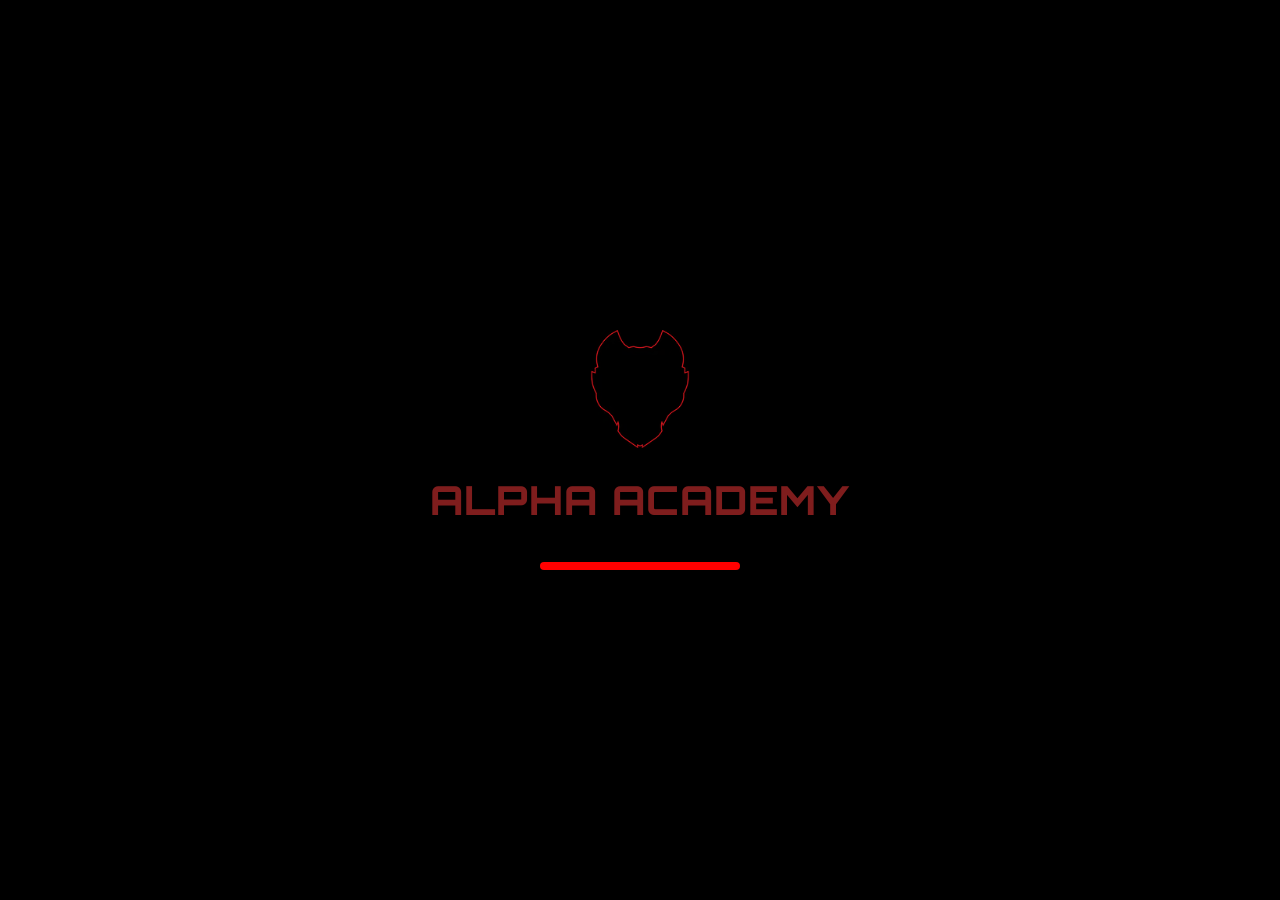
<file: free_class_page.html>
<!DOCTYPE html>
<html lang="en">
<head>
  <meta charset="UTF-8" />
  <meta name="viewport" content="width=device-width, initial-scale=1.0"/>
  <title>Book Your Free Class | Alpha</title>
  <link href="https://fonts.googleapis.com/css2?family=Orbitron:wght@700&display=swap" rel="stylesheet">
  <link rel="stylesheet" href="https://cdnjs.cloudflare.com/ajax/libs/font-awesome/6.4.0/css/all.min.css"/>

  <link rel="stylesheet" href="styles.css">
  <link rel="icon" type="image/png" href="/log_alpha.png" sizes="32x32">
  <link rel="manifest" href="/site.webmanifest">
  <style>
    :root {
      --primary-red: #7f1d1d;
      --dark-black: #0a0a0a;
      --light-red: #ef4444;
    }

    * {
      margin: 0;
      padding: 0;
      box-sizing: border-box;
      font-family: 'Orbitron', sans-serif;
    }

    body {
      background: radial-gradient(circle at center, #1a0000, #000);
      color: white;
      overflow-x: hidden;
    }

    #alpha-loader-wrapper {
      position: fixed;
      top: 0;
      left: 0;
      width: 100vw;
      height: 100vh;
      background-color: black;
      display: flex;
      justify-content: center;
      align-items: center;
      flex-direction: column;
      z-index: 9999;
    }

    #alpha-loader-image {
      width: 100px;
      height: auto;
      margin-bottom: 20px;
    }

    #alpha-loader-text {
      font-size: 2.5rem;
      font-weight: 800;
      color: var(--primary-red);
      margin-bottom: 30px;
      letter-spacing: 1px;
    }

    #alpha-progress-bar {
      width: 200px;
      height: 8px;
      background-color: #333;
      border-radius: 20px;
      overflow: hidden;
    }

    #alpha-progress-fill {
      height: 100%;
      width: 0%;
      background-color: red;
      animation: alpha-fill-bar 2s linear forwards;
    }

    @keyframes alpha-fill-bar {
      from { width: 0%; }
      to { width: 100%; }
    }

    .container {
      text-align: center;
      padding: 100px 20px 60px; /* More bottom padding for button */
      position: relative;
      z-index: 2;
    }

    .container h1 {
      font-size: 2.5rem;
      color: var(--light-red);
      margin-bottom: 40px;
      animation: fadeInDown 1.2s ease;
    }

    .cards {
      display: flex;
      justify-content: center;
      flex-wrap: wrap;
      gap: 30px;
      animation: fadeInUp 1.5s ease;
      margin-bottom: 60px; /* Space below cards for the button */
    }

    .card {
      background-color: rgba(127, 29, 29, 0.85);
      padding: 25px;
      border-radius: 20px;
      width: 250px;
      text-align: center;
      box-shadow: 0 0 25px rgba(239, 68, 68, 0.5);
      transition: transform 0.3s ease, box-shadow 0.3s ease;
      backdrop-filter: blur(6px);
      animation: floatCard 4s ease-in-out infinite;
    }

    .card:hover {
      transform: translateY(-10px);
      box-shadow: 0 0 45px rgba(239, 68, 68, 0.7);
    }

    .card i {
      font-size: 2.5rem;
      margin-bottom: 15px;
      color: white;
    }

    .card h2 {
      font-size: 1.2rem;
      margin-bottom: 10px;
    }

    .card p {
      font-size: 0.95rem;
      color: #ddd;
    }

    .whatsapp-btn {
      margin-top: 15px;
      background-color: #25d366;
      border: none;
      color: white;
      padding: 10px 15px;
      border-radius: 10px;
      font-weight: bold;
      cursor: pointer;
      transition: background-color 0.3s ease;
    }

    .whatsapp-btn:hover {
      background-color: #1ebc59;
    }

    .back-btn {
      position: fixed;
      top: 20px;
      left: 20px;
      background-color: #450a0a;
      color: white;
      border: none;
      padding: 10px 20px;
      border-radius: 20px;
      font-size: 1rem;
      cursor: pointer;
      z-index: 50;
      transition: background-color 0.3s ease;
    }

    .back-btn:hover {
      background-color: #7f1d1d;
    }

    /* Particle background */
    .particles {
      position: fixed;
      width: 100%;
      height: 100%;
      background: transparent;
      overflow: hidden;
      z-index: 1;
    }

    .particle {
      position: absolute;
      width: 10px;
      height: 10px;
      background: rgba(255, 0, 0, 0.2);
      border-radius: 50%;
      animation: floatParticle 10s infinite ease-in-out;
    }

    @keyframes floatCard {
      0%, 100% { transform: translateY(0); }
      50% { transform: translateY(-8px); }
    }

    @keyframes floatParticle {
      0% { transform: translateY(0) translateX(0); opacity: 0.5; }
      50% { transform: translateY(-40px) translateX(10px); opacity: 1; }
      100% { transform: translateY(0) translateX(0); opacity: 0.5; }
    }

    @keyframes fadeInDown {
      from { opacity: 0; transform: translateY(-30px); }
      to { opacity: 1; transform: translateY(0); }
    }

    @keyframes fadeInUp {
      from { opacity: 0; transform: translateY(30px); }
      to { opacity: 1; transform: translateY(0); }
    }

    /* The centered big Contact button below the cards */
    .contact-button {
      display: inline-block;
      background: linear-gradient(135deg, #8B0000, #330000);
      color: white;
      border-radius: 30px;
      padding: 20px 60px;
      border: 3px solid #8B0000;
      font-weight: 900;
      font-family: 'Orbitron', sans-serif;
      font-size: 1.6rem;
      cursor: pointer;
      box-shadow: 0 0 30px #8B0000;
      transition: 0.3s ease;
      text-decoration: none;
      user-select: none;
      animation: fadeInUp 1s ease;
      margin: 0 auto 50px; /* center with bottom margin */
      display: block;
      max-width: 320px;
      text-align: center;
    }

    .contact-button:hover {
      background: linear-gradient(135deg, #ff0000, #660000);
      box-shadow: 0 0 60px #ff0000;
      border-color: #ff0000;
    }

  </style>
</head>
<body>

<!-- Loader -->
<div id="alpha-loader-wrapper">
  <img src="alpha back logo.png" alt="Alpha Logo" id="alpha-loader-image" />
  <h1 id="alpha-loader-text">ALPHA ACADEMY</h1>
  <div id="alpha-progress-bar">
    <div id="alpha-progress-fill"></div>
  </div>
</div>

<!-- Particles -->
<div class="particles">
  <div class="particle" style="top: 10%; left: 20%; animation-delay: 0s;"></div>
  <div class="particle" style="top: 30%; left: 80%; animation-delay: 2s;"></div>
  <div class="particle" style="top: 60%; left: 50%; animation-delay: 4s;"></div>
  <div class="particle" style="top: 80%; left: 10%; animation-delay: 6s;"></div>
  <div class="particle" style="top: 20%; left: 60%; animation-delay: 8s;"></div>
</div>

<!-- Back Button -->
<button class="back-btn" onclick="history.back()">← Back</button>

<!-- Main Content -->
<div class="container">
  <h1>Get Your First Free Class in Alpha</h1>
  <div class="cards">
    <div class="card">
      <i class="fab fa-whatsapp"></i>
      <h2>WhatsApp Us</h2>
      <p>Chat with our team now</p>
      <a href="https://wa.me/971561110892" target="_blank">
        <button class="whatsapp-btn">Message Now</button>
      </a>
    </div>

    <div class="card">
      <i class="fas fa-phone-alt"></i>
      <h2>Give Us a Call</h2>
      <p>Call us for any inquiries</p>
      <a href="tel:+971561110892">
        <button class="whatsapp-btn" style="background-color:#f87171;">Call Now</button>
      </a>
    </div>
  </div>

  <!-- The big centered Contact button -->
  <a href="index.html#contact" class="contact-button" title="Contact us via mail">
    Contact Us Through Mail
  </a>
</div>

<script>
  // Loader fade
  window.addEventListener("load", () => {
    const loader = document.getElementById("alpha-loader-wrapper");
    setTimeout(() => {
      loader.style.transition = "opacity 0.5s ease";
      loader.style.opacity = "0";
      setTimeout(() => loader.style.display = "none", 500);
    }, 2000);
  });
</script>

</body>
</html>
</file>
<file: styles.css>
/* Reset and Base Styles */
* {
    margin: 0;
    padding: 0;
    box-sizing: border-box;
}

html {
    scroll-behavior: smooth;
}


body {
    font-family: 'Montserrat', sans-serif;
    background-color: #000000;
    color: #ffffff;
    line-height: 1.6;
    overflow-x: hidden;
}

.container {
    max-width: 1200px;
    margin: 0 auto;
    padding: 0 20px;
}

/* Color Variables */
:root {
    --primary-red: #dc2626;
    --dark-red: #b91c1c;
    --light-red: #ef4444;
    --pure-black: #000000;
    --dark-gray: #111111;
    --medium-gray: #1f1f1f;
    --light-gray: #333333;
    --pure-white: #ffffff;
    --glow-red: rgba(220, 38, 38, 0.5);
    --glow-white: rgba(255, 255, 255, 0.3);
}

/* Typography */
.section-title {
    font-family: 'Orbitron', monospace;
    font-size: 3rem;
    font-weight: 800;
    text-align: center;
    margin-bottom: 1rem;
    letter-spacing: 2px;
    text-transform: uppercase;
    background: linear-gradient(45deg, var(--primary-red), var(--pure-white));
    -webkit-background-clip: text;
    -webkit-text-fill-color: transparent;
    background-clip: text;
}

.section-subtitle {
    font-family: 'Rajdhani', sans-serif;
    font-size: 1.2rem;
    text-align: center;
    color: #cccccc;
    margin-bottom: 3rem;
    font-weight: 400;
}

.section-divider {
    width: 80px;
    height: 3px;
    background: linear-gradient(90deg, var(--primary-red), var(--pure-white));
    margin: 0 auto 2rem;
    border-radius: 2px;
    box-shadow: 0 0 20px var(--glow-red);
}

.section-header {
    margin-bottom: 4rem;
}

/* Navigation */
.navbar {
    position: fixed;
    top: 0;
    left: 0;
    right: 0;
    z-index: 1000;
    background: rgba(0, 0, 0, 0.95);
    backdrop-filter: blur(10px);
    border-bottom: 1px solid var(--primary-red);
    transition: all 0.3s ease;
}

.navbar.scrolled {
    background: rgba(0, 0, 0, 0.98);
    box-shadow: 0 2px 20px rgba(220, 38, 38, 0.3);
}

.nav-container {
    display: flex;
    justify-content: space-between;
    align-items: center;
    padding: 1rem 2rem;
    max-width: 1200px;
    margin: 0 auto;
}

.nav-logo {
    display: flex;
    align-items: center;
    gap: 10px;
}

.logo-icon, .footer-logo-icon {
    font-size: 2rem;
    color: var(--primary-red);
    text-shadow: 0 0 10px var(--glow-red);
    filter: drop-shadow(0 0 5px var(--glow-red));
}

.footer-logo-icon {
    font-size: 1.5rem;
}

.logo-img, .footer-logo-img {
    width: 40px;
    height: 40px;
    filter: invert(1);
}

.logo-text {
    font-family: 'Orbitron', monospace;
    font-weight: 700;
    font-size: 1.2rem;
    color: var(--primary-red);
    letter-spacing: 1px;
    

}

.nav-menu {
    display: flex;
    gap: 1.5rem;
    list-style: none;
}

.nav-link {
    font-family: 'Rajdhani', sans-serif;
    font-weight: 500;
    font-size: 1.1rem;
    color: var(--pure-white);
    text-decoration: none;
    position: relative;
    transition: all 0.3s ease;
    text-transform: uppercase;
    letter-spacing: 1px;
}

.nav-link:hover {
    color: var(--primary-red);
    text-shadow: 0 0 10px var(--glow-red);
}

.nav-link::after {
    content: '';
    position: absolute;
    bottom: -5px;
    left: 0;
    width: 0;
    height: 2px;
    background: linear-gradient(90deg, var(--primary-red), var(--pure-white));
    transition: width 0.3s ease;
}

.nav-link:hover::after {
    width: 100%;
}

.nav-hamburger {
    display: none;
    font-size: 1.5rem;
    color: var(--primary-red);
    cursor: pointer;
}
/* Base State (Shrunken)
.navbar {
    height: 50px;
    transition: all 0.3s ease;
    overflow: hidden;
}

.nav-container {
    padding: 0.3rem 2rem;
    transition: padding 0.3s ease;
}

.nav-logo img {
    width: 30px;
    height: 30px;
    transition: all 0.3s ease;
}

.logo-text {
    font-size: 0.8rem;
    transition: all 0.3s ease;
}

Expand on Hover
.navbar:hover {
    height: 80px;
}

.navbar:hover .nav-container {
    padding: 1rem 2rem;
}

.navbar:hover .nav-logo img {
    width: 40px;
    height: 40px;
}

.navbar:hover .logo-text {
    font-size: 1.2rem;
}

/* Ensure nav links stay centered vertically */
/* .nav-menu {
    display: flex;
    align-items: center;
    transition: all 0.3s ease;
}

.navbar:hover .nav-link {
    font-size: 1.1rem;
}
/* Compact by default */
/* .navbar {
    height: 50px;
    transition: all 0.3s ease;
    overflow: hidden;
} */

/* .nav-container {
    padding: 0.3rem 2rem;
    transition: padding 0.3s ease;
} */

/* .nav-logo img {
    width: 30px;
    height: 30px;
    transition: all 0.3s ease;
} */

/* .logo-text {
    font-size: 0.8rem;
    transition: all 0.3s ease;
} */

/* Expand on Hover
.navbar:hover {
    height: 80px;
} */

/* .navbar:hover .nav-container {
    padding: 1rem 2rem;
} */

/* .navbar:hover .nav-logo img {
    width: 40px;
    height: 40px;
} */

/* .navbar:hover .logo-text {
    font-size: 1.2rem;
} */ 



/* Hero Section */
.hero {
    height: 150vh;
    position: relative;
    display: flex;
    align-items: center;
    justify-content: center;
    overflow: hidden;
}

.hero-bg {
    position: absolute;
    top: 0;
    left: 0;
    width: 100%;
    height: 100%;
    z-index: -2;
}

.hero-bg-img {
    width: 100%;
    height: 100%;
    object-fit: cover;
    filter: brightness(0.3) contrast(1.2);
}

.hero-overlay {
    position: absolute;
    top: 0;
    left: 0;
    width: 100%;
    height: 100%;
    background: linear-gradient(45deg, rgba(0, 0, 0, 0.8), rgba(220, 38, 38, 0.2));
    z-index: -1;
}

.hero-content {
    text-align: center;
    z-index: 1;
    max-width: 800px;
    padding: 0 2rem;
}

.hero-title {
    font-family: 'Orbitron', monospace;
    font-size: 4rem;
    font-weight: 900;
    margin-bottom: 1.5rem;
    letter-spacing: 3px;
    text-transform: uppercase;
    background: linear-gradient(45deg, var(--primary-red), var(--pure-white));
    -webkit-background-clip: text;
    -webkit-text-fill-color: transparent;
    background-clip: text;
    text-shadow: 0 0 30px var(--glow-red);
}
.hero {
    padding-top: 100spx; /* same as max navbar height */
}

/* Glitch Effect */
.glitch {
    position: relative;
    animation: glitch 2s infinite;
}

.glitch::before,
.glitch::after {
    content: attr(data-text);
    position: absolute;
    top: 0;
    left: 0;
    width: 100%;
    height: 100%;
    background: var(--pure-black);
    overflow: hidden;
    clip: rect(0, 900px, 0, 0);
}

.glitch::before {
    left: 2px;
    text-shadow: -2px 0 var(--primary-red);
    animation: glitch-1 3s infinite linear alternate-reverse;
}

.glitch::after {
    left: -2px;
    text-shadow: -2px 0 var(--pure-white);
    animation: glitch-2 2s infinite linear alternate-reverse;
}

@keyframes glitch {
    0%, 100% { transform: translate(0); }
    20% { transform: translate(-2px, 2px); }
    40% { transform: translate(-2px, -2px); }
    60% { transform: translate(2px, 2px); }
    80% { transform: translate(2px, -2px); }
}

@keyframes glitch-1 {
    0% { clip: rect(42px, 9999px, 44px, 0); }
    5% { clip: rect(12px, 9999px, 59px, 0); }
    10% { clip: rect(48px, 9999px, 29px, 0); }
    15% { clip: rect(42px, 9999px, 73px, 0); }
    20% { clip: rect(63px, 9999px, 27px, 0); }
    25% { clip: rect(34px, 9999px, 55px, 0); }
    30% { clip: rect(86px, 9999px, 73px, 0); }
    35% { clip: rect(20px, 9999px, 20px, 0); }
    40% { clip: rect(26px, 9999px, 60px, 0); }
    45% { clip: rect(25px, 9999px, 66px, 0); }
    50% { clip: rect(57px, 9999px, 98px, 0); }
    55% { clip: rect(5px, 9999px, 46px, 0); }
    60% { clip: rect(82px, 9999px, 31px, 0); }
    65% { clip: rect(54px, 9999px, 27px, 0); }
    70% { clip: rect(28px, 9999px, 99px, 0); }
    75% { clip: rect(45px, 9999px, 69px, 0); }
    80% { clip: rect(23px, 9999px, 85px, 0); }
    85% { clip: rect(54px, 9999px, 84px, 0); }
    90% { clip: rect(45px, 9999px, 47px, 0); }
    95% { clip: rect(37px, 9999px, 20px, 0); }
    100% { clip: rect(4px, 9999px, 91px, 0); }
}

@keyframes glitch-2 {
    0% { clip: rect(65px, 9999px, 100px, 0); }
    5% { clip: rect(52px, 9999px, 74px, 0); }
    10% { clip: rect(79px, 9999px, 85px, 0); }
    15% { clip: rect(75px, 9999px, 5px, 0); }
    20% { clip: rect(67px, 9999px, 61px, 0); }
    25% { clip: rect(14px, 9999px, 79px, 0); }
    30% { clip: rect(1px, 9999px, 66px, 0); }
    35% { clip: rect(86px, 9999px, 30px, 0); }
    40% { clip: rect(23px, 9999px, 98px, 0); }
    45% { clip: rect(85px, 9999px, 55px, 0); }
    50% { clip: rect(48px, 9999px, 35px, 0); }
    55% { clip: rect(86px, 9999px, 98px, 0); }
    60% { clip: rect(73px, 9999px, 83px, 0); }
    65% { clip: rect(15px, 9999px, 15px, 0); }
    70% { clip: rect(14px, 9999px, 73px, 0); }
    75% { clip: rect(59px, 9999px, 32px, 0); }
    80% { clip: rect(29px, 9999px, 40px, 0); }
    85% { clip: rect(44px, 9999px, 94px, 0); }
    90% { clip: rect(82px, 9999px, 20px, 0); }
    95% { clip: rect(69px, 9999px, 40px, 0); }
    100% { clip: rect(63px, 9999px, 29px, 0); }
}

.hero-subtitle {
    font-family: 'Rajdhani', sans-serif;
    font-size: 1.3rem;
    margin-bottom: 2.5rem;
    color: #cccccc;
    font-weight: 400;
    max-width: 600px;
    margin-left: auto;
    margin-right: auto;
}

.hero-cta {
    margin-bottom: 3rem;
}

/* Buttons */
.primary-btn {
    background: linear-gradient(45deg, var(--primary-red), var(--dark-red));
    color: var(--pure-white);
    border: none;
    padding: 15px 40px;
    font-size: 1.1rem;
    font-family: 'Rajdhani', sans-serif;
    font-weight: 600;
    text-transform: uppercase;
    letter-spacing: 1px;
    cursor: pointer;
    border-radius: 50px;
    transition: all 0.3s ease;
    position: relative;
    overflow: hidden;
    display: inline-flex;
    align-items: center;
    gap: 10px;
}

.glow-btn {
    box-shadow: 0 0 20px var(--glow-red);
}

.glow-btn:hover {
    box-shadow: 0 0 30px var(--glow-red), 0 0 40px var(--glow-red);
    transform: translateY(-2px);
}

.glow-btn::before {
    content: '';
    position: absolute;
    top: 0;
    left: -100%;
    width: 100%;
    height: 100%;
    background: linear-gradient(90deg, transparent, rgba(255, 255, 255, 0.2), transparent);
    transition: left 0.5s;
}

.glow-btn:hover::before {
    left: 100%;
}

/* Scroll Indicator */
.scroll-indicator {
    position: absolute;
    bottom: 30px;
    left: 10%;
    
    transform: translateX(-50%);
    animation: bounce 2s infinite;
}

.scroll-arrow {
    font-size: 1.5rem;
    color: var(--primary-red);
    text-shadow: 0 0 10px var(--glow-red);
}

@keyframes bounce {
    0%, 20%, 50%, 80%, 100% { transform: translateY(0) translateX(-50%); }
    40% { transform: translateY(-10px) translateX(-50%); }
    60% { transform: translateY(-5px) translateX(-50%); }
}

/* About Section */
.about {
    padding: 8rem 0;
    background: linear-gradient(135deg, var(--pure-black), var(--dark-gray));
}

.about-content {
    display: grid;
    grid-template-columns: 1fr 1fr;
    gap: 4rem;
    align-items: center;
}

.about-text h3 {
    font-family: 'Orbitron', monospace;
    font-size: 2rem;
    margin-bottom: 1.5rem;
    color: var(--primary-red);
    font-weight: 600;
}

.about-description {
    font-size: 1.1rem;
    line-height: 1.8;
    margin-bottom: 1.5rem;
    color: #cccccc;
}

.about-stats {
    display: flex;
    gap: 2rem;
    margin-top: 2rem;
}

.stat-item {
    text-align: center;
}

.stat-number {
    display: block;
    font-family: 'Orbitron', monospace;
    font-size: 2.5rem;
    font-weight: 800;
    color: var(--primary-red);
    text-shadow: 0 0 20px var(--glow-red);
}

.stat-label {
    font-family: 'Rajdhani', sans-serif;
    font-size: 0.9rem;
    color: #999999;
    text-transform: uppercase;
    letter-spacing: 1px;
}

.about-image {
    position: relative;
}

.image-container {
    position: relative;
    border-radius: 10px;
    overflow: hidden;
    box-shadow: 0 10px 40px rgba(0, 0, 0, 0.5);
}

.about-img {
    width: 100%;
    height: 400px;
    object-fit: cover;
    border-radius: 10px;
    transition: transform 0.3s ease;
}

.image-container:hover .about-img {
    transform: scale(1.05);
}

.image-glow {
    position: absolute;
    top: 0;
    left: 0;
    right: 0;
    bottom: 0;
    background: linear-gradient(45deg, rgba(220, 38, 38, 0.2), transparent);
    border-radius: 10px;
    pointer-events: none;
}

/* Programs Section */
.programs {
    padding: 8rem 0;
    background: var(--medium-gray);
}

.programs-grid {
    display: grid;
    grid-template-columns: repeat(auto-fit, minmax(350px, 1fr));
    gap: 3rem;
    margin-top: 4rem;
}

.program-card {
    height: 400px;
    perspective: 1000px;
    cursor: pointer;
}

.card-inner {
    position: relative;
    width: 100%;
    height: 100%;
    text-align: center;
    transition: transform 0.8s;
    transform-style: preserve-3d;
}

.program-card:hover .card-inner {
    transform: rotateY(180deg);
}

.card-front, .card-back {
    position: absolute;
    width: 100%;
    height: 100%;
    backface-visibility: hidden;
    border-radius: 15px;
    overflow: hidden;
    border: 2px solid var(--primary-red);
    box-shadow: 0 10px 30px rgba(220, 38, 38, 0.3);
}

.card-back {
    transform: rotateY(180deg);
    background: linear-gradient(135deg, var(--dark-gray), var(--pure-black));
    display: flex;
    align-items: center;
    justify-content: center;
    padding: 2rem;
}

.card-image {
    position: relative;
    height: 70%;
    overflow: hidden;
}

.card-image img {
    width: 100%;
    height: 100%;
    object-fit: cover;
    transition: transform 0.3s ease;
}

.card-overlay {
    position: absolute;
    top: 0;
    left: 0;
    right: 0;
    bottom: 0;
    background: linear-gradient(to bottom, transparent, rgba(0, 0, 0, 0.8));
}

.card-content {
    position: absolute;
    bottom: 0;
    left: 0;
    right: 0;
    padding: 2rem;
    background: linear-gradient(to top, var(--pure-black), transparent);
}

.card-title {
    font-family: 'Orbitron', monospace;
    font-size: 1.8rem;
    font-weight: 700;
    margin-bottom: 0.5rem;
    color: var(--primary-red);
    text-shadow: 0 0 10px var(--glow-red);
}

.card-subtitle {
    font-family: 'Rajdhani', sans-serif;
    font-size: 1rem;
    color: #cccccc;
    text-transform: uppercase;
    letter-spacing: 1px;
}

.card-back-content h3 {
    font-family: 'Orbitron', monospace;
    font-size: 1.5rem;
    margin-bottom: 1.5rem;
    color: var(--primary-red);
}

.card-features {
    list-style: none;
    margin-bottom: 2rem;
}

.card-features li {
    display: flex;
    align-items: center;
    margin-bottom: 0.8rem;
    font-family: 'Rajdhani', sans-serif;
    font-size: 1rem;
}

.card-features i {
    color: var(--primary-red);
    margin-right: 10px;
    font-size: 0.8rem;
}

.card-btn {
    background: linear-gradient(45deg, var(--primary-red), var(--dark-red));
    color: var(--pure-white);
    border: none;
    padding: 12px 30px;
    border-radius: 25px;
    font-family: 'Rajdhani', sans-serif;
    font-weight: 600;
    text-transform: uppercase;
    cursor: pointer;
    transition: all 0.3s ease;
    box-shadow: 0 5px 15px var(--glow-red);
}

.card-btn:hover {
    box-shadow: 0 8px 25px var(--glow-red);
    transform: translateY(-2px);
}

/* Coaching Section */
.coaching {
    padding: 8rem 0;
    background: linear-gradient(135deg, var(--pure-black), var(--dark-gray));
}

.coaching-benefits {
    display: grid;
    grid-template-columns: repeat(auto-fit, minmax(250px, 1fr));
    gap: 3rem;
    margin-top: 4rem;
}

.benefit-item {
    display: flex;
    align-items: flex-start;
    gap: 1.5rem;
    padding: 2rem;
    background: var(--medium-gray);
    border-radius: 15px;
    border: 1px solid var(--light-gray);
    transition: all 0.3s ease;
    position: relative;
    overflow: hidden;
}

.benefit-item::before {
    content: '';
    position: absolute;
    top: 0;
    left: 0;
    width: 100%;
    height: 3px;
    background: linear-gradient(90deg, var(--primary-red), var(--pure-white));
    transform: scaleX(0);
    transition: transform 0.3s ease;
}

.benefit-item:hover::before {
    transform: scaleX(1);
}

.benefit-item:hover {
    transform: translateY(-5px);
    box-shadow: 0 15px 30px rgba(220, 38, 38, 0.2);
}

.benefit-icon {
    font-size: 2.5rem;
    color: var(--primary-red);
    text-shadow: 0 0 20px var(--glow-red);
    flex-shrink: 0;
}

.benefit-content h3 {
    font-family: 'Orbitron', monospace;
    font-size: 1.3rem;
    margin-bottom: 0.8rem;
    color: var(--pure-white);
    font-weight: 600;
}

.benefit-content p {
    color: #cccccc;
    line-height: 1.6;
    font-family: 'Rajdhani', sans-serif;
    font-size: 1rem;
}

/* Philosophy Section */
.philosophy {
    padding: 8rem 0;
    position: relative;
    background: var(--medium-gray);
    overflow: hidden;
}

.philosophy-bg {
    position: absolute;
    top: 0;
    left: 0;
    width: 100%;
    height: 100%;
    background: url('data:image/svg+xml,<svg xmlns="http://www.w3.org/2000/svg" viewBox="0 0 100 100"><defs><pattern id="grain" width="100" height="100" patternUnits="userSpaceOnUse"><circle cx="50" cy="50" r="1" fill="%23dc2626" opacity="0.1"/></pattern></defs><rect width="100" height="100" fill="url(%23grain)"/></svg>');
    z-index: -1;
}

.philosophy-overlay {
    position: absolute;
    top: 0;
    left: 0;
    width: 100%;
    height: 100%;
    background: linear-gradient(45deg, rgba(0, 0, 0, 0.8), rgba(220, 38, 38, 0.1));
}

.philosophy-content {
    display: grid;
    grid-template-columns: 1fr 1fr;
    gap: 4rem;
    align-items: center;
}

.philosophy-values {
    display: flex;
    flex-direction: column;
    gap: 3rem;
}

.value-item {
    text-align: center;
    padding: 2rem;
    background: rgba(0, 0, 0, 0.5);
    border-radius: 15px;
    border: 1px solid var(--primary-red);
    backdrop-filter: blur(10px);
    transition: all 0.3s ease;
}

.value-item:hover {
    transform: translateY(-5px);
    box-shadow: 0 15px 30px var(--glow-red);
}

.value-icon {
    font-size: 3rem;
    color: var(--primary-red);
    margin-bottom: 1rem;
    text-shadow: 0 0 20px var(--glow-red);
}

.value-item h3 {
    font-family: 'Orbitron', monospace;
    font-size: 1.5rem;
    margin-bottom: 1rem;
    color: var(--pure-white);
    font-weight: 700;
    letter-spacing: 2px;
}

.value-item p {
    color: #cccccc;
    font-family: 'Rajdhani', sans-serif;
    font-size: 1rem;
    line-height: 1.6;
}

.philosophy-quotes {
    position: relative;
    display: flex;
    align-items: center;
    justify-content: center;
    min-height: 300px;
}

.quote-container {
    position: relative;
    width: 100%;
    height: 200px;
}

.philosophy-quote {
    position: absolute;
    top: 50%;
    left: 50%;
    transform: translate(-50%, -50%);
    font-family: 'Orbitron', monospace;
    font-size: 1.5rem;
    font-style: italic;
    text-align: center;
    color: var(--pure-white);
    opacity: 0;
    transition: opacity 1s ease-in-out;
    max-width: 400px;
    line-height: 1.4;
    text-shadow: 0 0 10px var(--glow-white);
}

.philosophy-quote.active {
    opacity: 1;
}

.philosophy-quote::before,
.philosophy-quote::after {
    content: '"';
    font-size: 2rem;
    color: var(--primary-red);
    font-weight: bold;
}

/* Well-being Section */
.wellbeing {
    padding: 8rem 0;
    background: linear-gradient(135deg, var(--pure-black), var(--dark-gray));
}

.wellbeing-grid {
    display: grid;
    grid-template-columns: repeat(auto-fit, minmax(300px, 1fr));
    gap: 3rem;
    margin-top: 4rem;
}

.wellbeing-card {
    padding: 3rem 2rem;
    border-radius: 20px;
    text-align: center;
    position: relative;
    overflow: hidden;
    border: 2px solid transparent;
    transition: all 0.4s ease;
    background: var(--medium-gray);
}

.card-bg-gradient {
    position: absolute;
    top: 0;
    left: 0;
    right: 0;
    bottom: 0;
    opacity: 0;
    transition: opacity 0.4s ease;
    border-radius: 18px;
}

.wellbeing-card.physical {
    border-color: var(--primary-red);
}

.wellbeing-card.physical .card-bg-gradient {
    background: linear-gradient(135deg, rgba(220, 38, 38, 0.2), rgba(185, 28, 28, 0.1));
}

.wellbeing-card.mental {
    border-color: #3b82f6;
}

.wellbeing-card.mental .card-bg-gradient {
    background: linear-gradient(135deg, rgba(59, 130, 246, 0.2), rgba(37, 99, 235, 0.1));
}

.wellbeing-card.emotional {
    border-color: #10b981;
}

.wellbeing-card.emotional .card-bg-gradient {
    background: linear-gradient(135deg, rgba(16, 185, 129, 0.2), rgba(5, 150, 105, 0.1));
}

.wellbeing-card:hover {
    transform: translateY(-10px);
}

.wellbeing-card:hover .card-bg-gradient {
    opacity: 1;
}

.card-icon {
    font-size: 4rem;
    margin-bottom: 1.5rem;
    transition: all 0.3s ease;
}

.wellbeing-card.physical .card-icon {
    color: var(--primary-red);
    text-shadow: 0 0 30px var(--glow-red);
}

.wellbeing-card.mental .card-icon {
    color: #3b82f6;
    text-shadow: 0 0 30px rgba(59, 130, 246, 0.5);
}

.wellbeing-card.emotional .card-icon {
    color: #10b981;
    text-shadow: 0 0 30px rgba(16, 185, 129, 0.5);
}

.wellbeing-card:hover .card-icon {
    transform: scale(1.1);
}

.wellbeing-card h3 {
    font-family: 'Orbitron', monospace;
    font-size: 1.5rem;
    margin-bottom: 1.5rem;
    color: var(--pure-white);
    font-weight: 700;
    letter-spacing: 2px;
}

.wellbeing-benefits {
    list-style: none;
    text-align: left;
}

.wellbeing-benefits li {
    margin-bottom: 0.8rem;
    color: #cccccc;
    font-family: 'Rajdhani', sans-serif;
    font-size: 1rem;
    position: relative;
    padding-left: 20px;
}

.wellbeing-benefits li::before {
    content: '▶';
    position: absolute;
    left: 0;
    top: 0;
    font-size: 0.8rem;
    transition: all 0.3s ease;
}

.wellbeing-card.physical .wellbeing-benefits li::before {
    color: var(--primary-red);
}

.wellbeing-card.mental .wellbeing-benefits li::before {
    color: #3b82f6;
}

.wellbeing-card.emotional .wellbeing-benefits li::before {
    color: #10b981;
}

/* Contact Section */
.contact {
    padding: 8rem 0;
    background: var(--medium-gray);
}

.contact-content {
    display: grid;
    grid-template-columns: 1fr 1fr;
    gap: 4rem;
    margin-bottom: 4rem;
}

.contact-info h3 {
    font-family: 'Orbitron', monospace;
    font-size: 2rem;
    margin-bottom: 2rem;
    color: var(--primary-red);
    font-weight: 600;
}

.contact-item {
    display: flex;
    align-items: flex-start;
    gap: 1.5rem;
    margin-bottom: 2rem;
    padding: 1.5rem;
    background: var(--dark-gray);
    border-radius: 10px;
    border-left: 4px solid var(--primary-red);
    transition: all 0.3s ease;
}

.contact-item:hover {
    transform: translateX(10px);
    box-shadow: 0 5px 20px rgba(220, 38, 38, 0.2);
}

.contact-icon {
    font-size: 1.5rem;
    color: var(--primary-red);
    text-shadow: 0 0 10px var(--glow-red);
    flex-shrink: 0;
    margin-top: 5px;
}

.contact-details h4 {
    font-family: 'Orbitron', monospace;
    font-size: 1.1rem;
    margin-bottom: 0.5rem;
    color: var(--pure-white);
    font-weight: 600;
}

.contact-details p {
    color: #cccccc;
    font-family: 'Rajdhani', sans-serif;
    line-height: 1.6;
}

/* Contact Form */
.contact-form-container {
    background: var(--dark-gray);
    padding: 3rem;
    border-radius: 20px;
    border: 1px solid var(--primary-red);
    box-shadow: 0 10px 30px rgba(220, 38, 38, 0.2);
}

.contact-form h3 {
    font-family: 'Orbitron', monospace;
    font-size: 1.8rem;
    margin-bottom: 2rem;
    color: var(--primary-red);
    text-align: center;
    font-weight: 600;
}

.form-group {
    position: relative;
    margin-bottom: 2rem;
}

.form-group input,
.form-group select,
.form-group textarea {
    width: 100%;
    padding: 15px 20px;
    background: var(--pure-black);
    border: 2px solid var(--light-gray);
    border-radius: 10px;
    color: var(--pure-white);
    font-family: 'Rajdhani', sans-serif;
    font-size: 1rem;
    transition: all 0.3s ease;
    outline: none;
}

.form-group input:focus,
.form-group select:focus,
.form-group textarea:focus {
    border-color: var(--primary-red);
    box-shadow: 0 0 20px var(--glow-red);
}

.form-group label {
    position: absolute;
    top: 15px;
    left: 20px;
    color: #999999;
    font-family: 'Rajdhani', sans-serif;
    font-size: 1rem;
    transition: all 0.3s ease;
    pointer-events: none;
    background: var(--pure-black);
    padding: 0 5px;
}

.form-group input:focus + label,
.form-group input:valid + label,
.form-group select:focus + label,
.form-group select:valid + label,
.form-group textarea:focus + label,
.form-group textarea:valid + label {
    top: -10px;
    left: 15px;
    font-size: 0.8rem;
    color: var(--primary-red);
}

.form-submit-btn {
    width: 100%;
    padding: 15px;
    background: linear-gradient(45deg, var(--primary-red), var(--dark-red));
    color: var(--pure-white);
    border: none;
    border-radius: 50px;
    font-family: 'Rajdhani', sans-serif;
    font-size: 1.1rem;
    font-weight: 600;
    text-transform: uppercase;
    letter-spacing: 1px;
    cursor: pointer;
    transition: all 0.3s ease;
    display: flex;
    align-items: center;
    justify-content: center;
    gap: 10px;
}

/* Map */
.map-container {
    margin-top: 4rem;
    border-radius: 20px;
    overflow: hidden;
    border: 2px solid var(--primary-red);
    box-shadow: 0 10px 30px rgba(220, 38, 38, 0.3);
}

.map iframe {
    width: 100%;
    height: 400px;
    border: none;
}

/* Footer */
.footer {
    background: var(--pure-black);
    padding: 4rem 0 1rem;
    border-top: 1px solid var(--primary-red);
    position: relative;
}

.footer-content {
    display: grid;
    grid-template-columns: repeat(auto-fit, minmax(250px, 1fr));
    gap: 3rem;
    margin-bottom: 3rem;
}

.footer-logo {
    display: flex;
    align-items: center;
    gap: 10px;
    margin-bottom: 1rem;
}

.footer-logo-img {
    width: 30px;
    height: 30px;
    filter: invert(1);
}

.footer-logo-text {
    font-family: 'Orbitron', monospace;
    font-weight: 700;
    font-size: 1.1rem;
    color: var(--primary-red);
    letter-spacing: 1px;
}

.footer-description {
    color: #cccccc;
    font-family: 'Rajdhani', sans-serif;
    line-height: 1.6;
    margin-bottom: 1.5rem;
}

.social-links {
    display: flex;
    gap: 1rem;
}

.social-link {
    width: 40px;
    height: 40px;
    background: var(--dark-gray);
    color: var(--pure-white);
    display: flex;
    align-items: center;
    justify-content: center;
    border-radius: 50%;
    text-decoration: none;
    transition: all 0.3s ease;
    border: 1px solid var(--light-gray);
}

.social-link:hover {
    background: var(--primary-red);
    color: var(--pure-white);
    transform: translateY(-3px);
    box-shadow: 0 5px 15px var(--glow-red);
}

.footer-section h4 {
    font-family: 'Orbitron', monospace;
    font-size: 1.2rem;
    margin-bottom: 1.5rem;
    color: var(--primary-red);
    font-weight: 600;
}

.footer-links {
    list-style: none;
}

.footer-links li {
    margin-bottom: 0.8rem;
}

.footer-links a {
    color: #cccccc;
    text-decoration: none;
    font-family: 'Rajdhani', sans-serif;
    transition: all 0.3s ease;
    position: relative;
}

.footer-links a:hover {
    color: var(--primary-red);
    padding-left: 10px;
}

.footer-contact p {
    color: #cccccc;
    font-family: 'Rajdhani', sans-serif;
    margin-bottom: 0.8rem;
    display: flex;
    align-items: center;
    gap: 10px;
}

.footer-contact i {
    color: var(--primary-red);
    width: 16px;
}

.footer-divider {
    height: 1px;
    background: linear-gradient(90deg, transparent, var(--primary-red), transparent);
    margin: 2rem 0;
}

.footer-bottom-content {
    display: flex;
    justify-content: space-between;
    align-items: center;
    flex-wrap: wrap;
    gap: 1rem;
}

.footer-bottom-content p {
    color: #999999;
    font-family: 'Rajdhani', sans-serif;
}

.footer-bottom-links {
    display: flex;
    gap: 2rem;
}

.footer-bottom-links a {
    color: #999999;
    text-decoration: none;
    font-family: 'Rajdhani', sans-serif;
    transition: color 0.3s ease;
}

.footer-bottom-links a:hover {
    color: var(--primary-red);
}
/* Default Navbar State */
.navbar {
    height: 100px;
    /* transition: all 0.3s ease;
    overflow: hidden; */
}

/* Container padding and transition */
/* .nav-container {
    padding: 0.6rem 2rem;
    transition: padding 0.3s ease;
} */

/* Logo image default */
/* .nav-logo img {
    width: 38px;
    height: 38px;
    transition: all 0.3s ease;
} */

/* Logo text default */
/* .logo-text {
    font-size: 1rem;
    transition: all 0.3s ease;
} */

/* Navbar Hover State
.navbar:hover {
    height: 90px;
}

.navbar:hover .nav-container {
    padding: 1.2rem 2rem;
}

.navbar:hover .nav-logo img {
    width: 48px;
    height: 48px;
}

.navbar:hover .logo-text {
    font-size: 1.3rem;
} */
.hero {
    padding-top: 90px; /* Match max navbar height */
}

/* Scroll to Top Button */
.scroll-to-top {
    position: fixed;
    bottom: 30px;
    right: 30px;
    width: 50px;
    height: 50px;
    background: linear-gradient(45deg, var(--primary-red), var(--dark-red));
    color: var(--pure-white);
    border: none;
    border-radius: 50%;
    cursor: pointer;
    display: flex;
    align-items: center;
    justify-content: center;
    font-size: 1.2rem;
    opacity: 0;
    visibility: hidden;
    transition: all 0.3s ease;
    z-index: 1000;
    box-shadow: 0 5px 20px var(--glow-red);
}
/* Toast Message */
.toast {
    position: fixed;
    bottom: 50px;
    left: 50%;
    transform: translateX(-50%);
    background-color: rgba(127, 29, 29, 0.95);
    color: white;
    padding: 15px 25px;
    border-radius: 12px;
    font-weight: bold;
    box-shadow: 0 0 20px rgba(255, 0, 0, 0.6);
    z-index: 10000;
    opacity: 0;
    transition: opacity 0.5s ease, bottom 0.5s ease;
  }
  
  .toast.show {
    opacity: 1;
    bottom: 80px;
  }
  
.scroll-to-top.visible {
    opacity: 1;
    visibility: visible;
}

.scroll-to-top:hover {
    transform: translateY(-5px);
    box-shadow: 0 8px 25px var(--glow-red);
}

/* Responsive Design */
@media (max-width: 768px) {
    .nav-menu {
        position: fixed;
        top: 70px;
        left: -100%;
        width: 100%;
        height: calc(100vh - 70px);
        background: rgba(0, 0, 0, 0.98);
        flex-direction: column;
        justify-content: flex-start;
        align-items: center;
        padding-top: 2rem;
        transition: left 0.3s ease;
    }
    
    .nav-menu.active {
        left: 0;
    }
    
    .nav-hamburger {
        display: block;
    }
    
    .hero-title {
        font-size: 2.5rem;
    }
    
    .section-title {
        font-size: 2rem;
    }
    
    .about-content,
    .contact-content,
    .philosophy-content {
        grid-template-columns: 1fr;
        gap: 2rem;
    }
    
    .programs-grid {
        grid-template-columns: 1fr;
    }
    
    .about-stats {
        justify-content: space-around;
    }
    
    .footer-bottom-content {
        flex-direction: column;
        text-align: center;
    }
    
    .wellbeing-grid {
        grid-template-columns: 1fr;
    }
    
    .coaching-benefits {
        grid-template-columns: 1fr;
    }
}

@media (max-width: 480px) {
    .hero-title {
        font-size: 2rem;
    }
    
    .hero-subtitle {
        font-size: 1rem;
    }
    
    .container {
        padding: 0 15px;
    }
    
    .about-stats {
        flex-direction: column;
        gap: 1rem;
    }
    
    .contact-form-container {
        padding: 2rem;
    }
}

/* Loading Animation */
@keyframes fadeInUp {
    from {
        opacity: 0;
        transform: translateY(30px);
    }
    to {
        opacity: 1;
        transform: translateY(0);
    }
}

.fade-in-up {
    animation: fadeInUp 0.6s ease-out;
}

/* Custom Scrollbar */
::-webkit-scrollbar {
    width: 8px;
}

::-webkit-scrollbar-track {
    background: var(--pure-black);
}

::-webkit-scrollbar-thumb {
    background: linear-gradient(45deg, var(--primary-red), var(--dark-red));
    border-radius: 4px;
}

::-webkit-scrollbar-thumb:hover {
    background: linear-gradient(45deg, var(--light-red), var(--primary-red));
}

#IMGHOME {
    text-decoration: none;
}



 /* Loader Wrapper */
    #alpha-loader-wrapper {
      position: fixed;
      top: 0;
      left: 0;
      width: 100vw;
      height: 100vh;
      background-color: black;
      display: flex;
      justify-content: center;
      align-items: center;
      flex-direction: column;
      z-index: 9999;
    }

    /* Loader Image */
    #alpha-loader-image {
      width: 100px;
      height: auto;
      margin-bottom: 20px;
    }

    /* Loader Text */
    #alpha-loader-text {
      font-family: 'Orbitron', monospace;
      font-size: 2.5rem;
      font-weight: 800;
      color: var(--primary-red);
      margin-bottom: 30px;
      text-align: center;
      letter-spacing: 1px;
    }


    
    
    /* Progress Bar Container */
    #alpha-progress-bar {
      width: 200px;
      height: 8px;
      background-color: #333;
      border-radius: 20px;
      overflow: hidden;
    }

    /* Progress Fill Animation */
    #alpha-progress-fill {
      height: 100%;
      width: 0%;
      background-color: red;
      animation: alpha-fill-bar 2s linear forwards;
    }

    @keyframes alpha-fill-bar {
      from {
        width: 0%;
      }
      to {
        width: 100%;
      }
    }

/* Import font */
@import url('https://fonts.googleapis.com/css2?family=Rajdhani:wght@400;600;700&display=swap');

body {
  font-family: 'Rajdhani', sans-serif;
  margin: 0;
  padding: 0;
  background-color: #000;
  color: #fff;
}

/* SECTION LAYOUT */
.schedule-section {
  background-size: cover;
  background-position: center;
  padding: 80px 20px;
  position: relative;
}

.overlay {
  background-color: rgba(0, 0, 0, 0.85);
  padding: 60px 20px;
  border-radius: 12px;
}

.container {
  max-width: 1200px;
  margin: auto;
}

/* TITLES */
.schedule-title {
  text-align: center;
  font-size: 48px;
  font-weight: 700;
  color: #ff3c3c;
  margin-bottom: 50px;
  text-transform: uppercase;
  letter-spacing: 2px;
}

.saturday-title {
  font-size: 32px;
  text-align: center;
  color: #ff3c3c;
  margin: 60px 0 20px;
  text-transform: uppercase;
  font-weight: 700;
}

/* TABLES */
    table {
      width: 100%;
      border-collapse: collapse;
      text-align: center;
      font-size: 0.95rem;
      min-width: 900px;
    }

    th,
    td {
      border: 2px solid red;
      padding: 1rem;
      transition: background-color 0.3s ease-in-out;
    }

    th {
      background-color: #111;
      color: white;
      text-transform: uppercase;
      font-weight: 700;
      font-size: 1rem;
    }

    td {
      background-color: #000;
      color: #f0f0f0;
    }

    td:hover {
      background-color: #1a1a1a;
      color: #fff;
    }

    .highlight {
      background-color: red !important;
      color: #fff !important;
      font-weight: bold;
    }

    .time-col {
      background-color: #111;
      color: #ff4c4c;
      font-weight: bold;
    }

    .sat-header {
      background-color: #1c1c1c;
      color: rgb(245, 237, 237);
      font-weight: bold;
      font-size: 1.2rem;
      text-align: left;
    }

    .sat-content {
      background-color: #000;
      color: #fff;
      font-style: italic;
    }

    .schedule-table {
      border-radius: px;
      overflow: hidden;
    }

    @media (max-width: 768px) {

      table,
      thead,
      tbody,
      th,
      td,
      tr {
        display: block;
      }

      th {
        text-align: right;
      }

      td {
        text-align: left;
      }
    }

table {
  width: 100%;
  border-collapse: separate;
  border-spacing: 0;
  text-align: center;
  font-size: 0.95rem;
  min-width: 900px;
  border-radius: 12px;
  overflow: hidden;
}

/* Add radius to top and bottom corners via th and td */
thead tr:first-child th:first-child {
  border-top-left-radius: 12px;
}

thead tr:first-child th:last-child {
  border-top-right-radius: 12px;
}

tbody tr:last-child td:first-child {
  border-bottom-left-radius: 12px;
}

tbody tr:last-child td:last-child {
  border-bottom-right-radius: 12px;
}

/* Wrapper to allow horizontal scroll on smaller devices */
.table-wrapper {
  overflow-x: auto;
  -webkit-overflow-scrolling: touch; /* smooth scrolling on iOS */
}

.table-wrapper {
  overflow-x: auto;
  -webkit-overflow-scrolling: touch; /* smooth scrolling on iOS */
  border-radius: 12px;              /* rounded corners */
  border: 2px solid #ff0000;       /* red border */
  background-color: #000;           /* black background */
  padding: 8px;                    /* some padding around table */
}

/* Scrollbar styles for WebKit browsers */
.table-wrapper::-webkit-scrollbar {
  height: 12px;
  background: #000;                 /* black scrollbar track */
  border-radius: 12px;
}

.table-wrapper::-webkit-scrollbar-thumb {
  background: #ff0000;             /* red scrollbar thumb */
  border-radius: 12px;
  border: 2px solid #000;          /* black border around thumb */
}

.table-wrapper::-webkit-scrollbar-thumb:hover {
  background: #cc0000;             /* darker red on hover */
}

/* Firefox scrollbar */
.table-wrapper {
  scrollbar-width: thin;
  scrollbar-color: #ff0000 #000;
}

/* TITLES */
.schedule-title {
  text-align: center;
  font-size: 48px;
  font-weight: 700;
  color: #ff3c3c;
  margin-bottom: 50px;
  text-transform: uppercase;
  letter-spacing: 2px;
}

.saturday-title {
  font-size: 32px;
  text-align: center;
  color: #ff3c3c;
  margin: 60px 0 20px;
  text-transform: uppercase;
  font-weight: 700;
}

/* TABLES */
.schedule-table-wrapper {
  overflow-x: auto;
  width: 100%;
  margin-bottom: 40px;
  animation: fadeIn 1.5s ease-in-out;
}

.schedule-table {
  width: 100%;
  min-width: 600px;
  border-collapse: collapse;
  margin-bottom: 20px;
  box-shadow: 0 0 10px rgba(255, 0, 0, 0.3);
  background-color: rgba(0, 0, 0, 0.6);
}

.schedule-table th,
.schedule-table td {
  padding: 16px;
  border: 1px solid #ff0000;
  text-align: center;
  font-weight: 600;
  color: #fff;
}

.schedule-table th {
  background-color: #111;
  color: #ff3c3c;
  font-size: 18px;
  text-transform: uppercase;
}

.schedule-table td small {
  display: block;
  font-size: 14px;
  color: #ff9999;
}

.schedule-table tr:nth-child(even) {
  background-color: rgba(255, 255, 255, 0.05);
}

/* CLASS COLORS */
.muay {
  background-color: #330000;
  color: #ff3c3c;
}

.private {
  background-color: #222;
  color: #ccc;
}

/* ANIMATION */
@keyframes fadeIn {
  from {
    opacity: 0;
    transform: translateY(40px);
  }
  to {
    opacity: 1;
    transform: translateY(0);
  }
}

/* RESPONSIVE */
@media (max-width: 768px) {
  .schedule-title {
    font-size: 36px;
  }

  .saturday-title {
    font-size: 24px;
  }

  .schedule-table th,
  .schedule-table td {
    font-size: 14px;
    padding: 10px;
  }

  .schedule-table td small {
    font-size: 12px;
  }
}
/* Scrollbar for Webkit (Chrome, Edge, Safari) */
.schedule-table-wrapper::-webkit-scrollbar {
  height: 10px;
}

.schedule-table-wrapper::-webkit-scrollbar-track {
  background: #111; /* Black track */
  border-radius: 10px;
}

.schedule-table-wrapper::-webkit-scrollbar-thumb {
  background: #ff3c3c; /* Red thumb */
  border-radius: 10px;
  border: 2px solid #111; /* adds black border inside thumb */
}

.schedule-table-wrapper::-webkit-scrollbar-thumb:hover {
  background: #ff1a1a; /* Brighter red on hover */
}

/* Firefox Scrollbar */
.schedule-table-wrapper {
  scrollbar-width: thin;
  scrollbar-color: #ff3c3c #111;
}
.reveal {
    opacity: 0;
    transform: translateY(50px);
    transition: all 1s ease;
}
/* .navbar-social-links {
    display: flex;
    gap: 1rem;
    align-items: center;
    margin-left: 1rem;
}

.navbar-social-links .social-link {
    width: 32px;
    height: 32px;
    background: var(--dark-gray);
    color: var(--pure-white);
    display: flex;
    align-items: center;
    justify-content: center;
    border-radius: 50%;
    text-decoration: none;
    transition: all 0.3s ease;
    border: 1px solid var(--light-gray);
    font-size: 1rem;
}

.navbar-social-links .social-link:hover {
    background: var(--primary-red);
    color: var(--pure-white);
    transform: none; /* remove the lift */
    /* box-shadow: none; /* remove the glow effect */
/* } 

 */
.reveal.active {
    opacity: 1;
    transform: translateY(0);
} */

/* Make titles pop visually */
.schedule-title,
.saturday-title {
  position: relative;
  text-shadow: 0 0 10px rgba(255, 60, 60, 0.6);
  transition: transform 0.4s ease, text-shadow 0.4s ease;
  animation: popIn 0.8s ease forwards;
  opacity: 0;
}

/* On scroll animation using AOS */
[data-aos="pop-title"] {
  opacity: 0;
  transform: translateY(20px);
}

[data-aos="pop-title"].aos-animate {
  opacity: 1;
  transform: translateY(0);
}

/* Optional custom keyframes */
@keyframes popIn {
  0% {
    transform: scale(0.8);
    opacity: 0;
  }
  100% {
    transform: scale(1);
    opacity: 1;
  }
}

.programs-grid {
  display: grid;
  grid-template-columns: repeat(3, 1fr); /* Always 3 per row */
  gap: 2rem;
}

/* Center the 4th card */
.programs-grid > .program-card:nth-child(4) {
  grid-column: 2; /* places it in the middle column */
}

/* Schedule Section */
.schedule-section {
  background-color: #000;
  padding: 60px 0;
  font-family: 'Rajdhani', sans-serif;
  color: white;
  text-align: center;
}

.schedule-section h2 {
  color: red;
  font-size: 36px;
  margin-bottom: 30px;
}

.schedule-section h3 {
  color: red;
  font-size: 28px;
  margin-top: 40px;
}

/* Table Styling */
.schedule-section table {
  width: 100%;
  border-collapse: collapse;
  min-width: 800px;
  color: white;
  margin: 0 auto;
}

.schedule-section th,
.schedule-section td {
  padding: 12px;
  text-align: center;
  border-bottom: 2px solid red;
}

.schedule-section thead {
  background-color: #111;
}

.schedule-section thead th {
  color: red;
}

.schedule-section .highlight {
  color: red;
}

/* Main Navbar Styling */
/* .navbar {
  width: 100%;
  position: fixed;
  top: 0;
  background: #0a0a0a;
  color: white;
  z-index: 9999;
  padding: 15px 30px;
  box-shadow: 0 2px 10px rgba(255, 0, 0, 0.1);
} */

/* Container */
.nav-container {
  display: flex;
  align-items: center;
  justify-content: space-between;
  flex-wrap: nowrap;
}

/* Logo */
.nav-logo {
  display: flex;
  align-items: center;
  gap: 12px;
}

.nav-logo img {
  height: 48px;
  width: auto;
}

.logo-text {
  font-family: 'Orbitron', sans-serif;
  font-size: 1.5rem;
  font-weight: bold;
  white-space: nowrap;
  color: #ef4444;
}

/* Nav Links */
/* .nav-menu {
  display: flex;
  gap: 22px;
  align-items: center;
} */

/* .nav-link {
  text-decoration: none;
  color: white;
  font-size: 1rem;
  font-weight: 600;
  display: flex;
  align-items: center;
  gap: 6px;
} */

/* Social Icons */
/* .navbar-social-links {
  display: flex;
  gap: 16px;
  align-items: center;
} */

/* .social-link {
  font-size: 1.2rem;
  color: white;
  transition: transform 0.3s ease;
} */

/* .social-link:hover {
  transform: scale(1.15);
  color: #ef4444;
} */


/* Responsive
@media (max-width: 960px) {
  .nav-menu {
    display: none;
    flex-direction: column;
    background: #111;
    position: absolute;
    top: 100%;
    left: 0;
    right: 0;
    padding: 20px 0;
    text-align: center;
  }

  .nav-menu.active {
    display: flex;
  }

  /* .nav-hamburger {
    display: block;
  } */
/* 
  .nav-container {
    flex-wrap: wrap;
  }

  .navbar-social-links {
    display: none;
  } */
/* }  */

/* For desktop, center the last card when needed */
@media (max-width: 768px) {
  .programs-grid {
    display: flex;
    flex-direction: column;
    gap: 2rem;
  }

  .programs-grid .program-card {
    width: 100%;
  }
}

@media (max-width: 768px) {
  .table-wrapper table,
  .table-wrapper thead,
  .table-wrapper tbody,
  .table-wrapper th,
  .table-wrapper td,
  .table-wrapper tr {
    display: block;
    width: 100%;
  }

  .table-wrapper thead {
    display: none;
  }

  .table-wrapper tr {
    margin-bottom: 1.5rem;
    border: 1px solid red;
    border-radius: 10px;
    overflow: hidden;
  }

  .table-wrapper td {
    text-align: left;
    padding: 0.75rem 1rem;
    position: relative;
    border: none;
    border-bottom: 1px solid #333;
  }

  .table-wrapper td::before {
    content: attr(data-label);
    font-weight: bold;
    display: block;
    color: red;
    margin-bottom: 0.4rem;
    text-transform: uppercase;
  }
}
</file>
